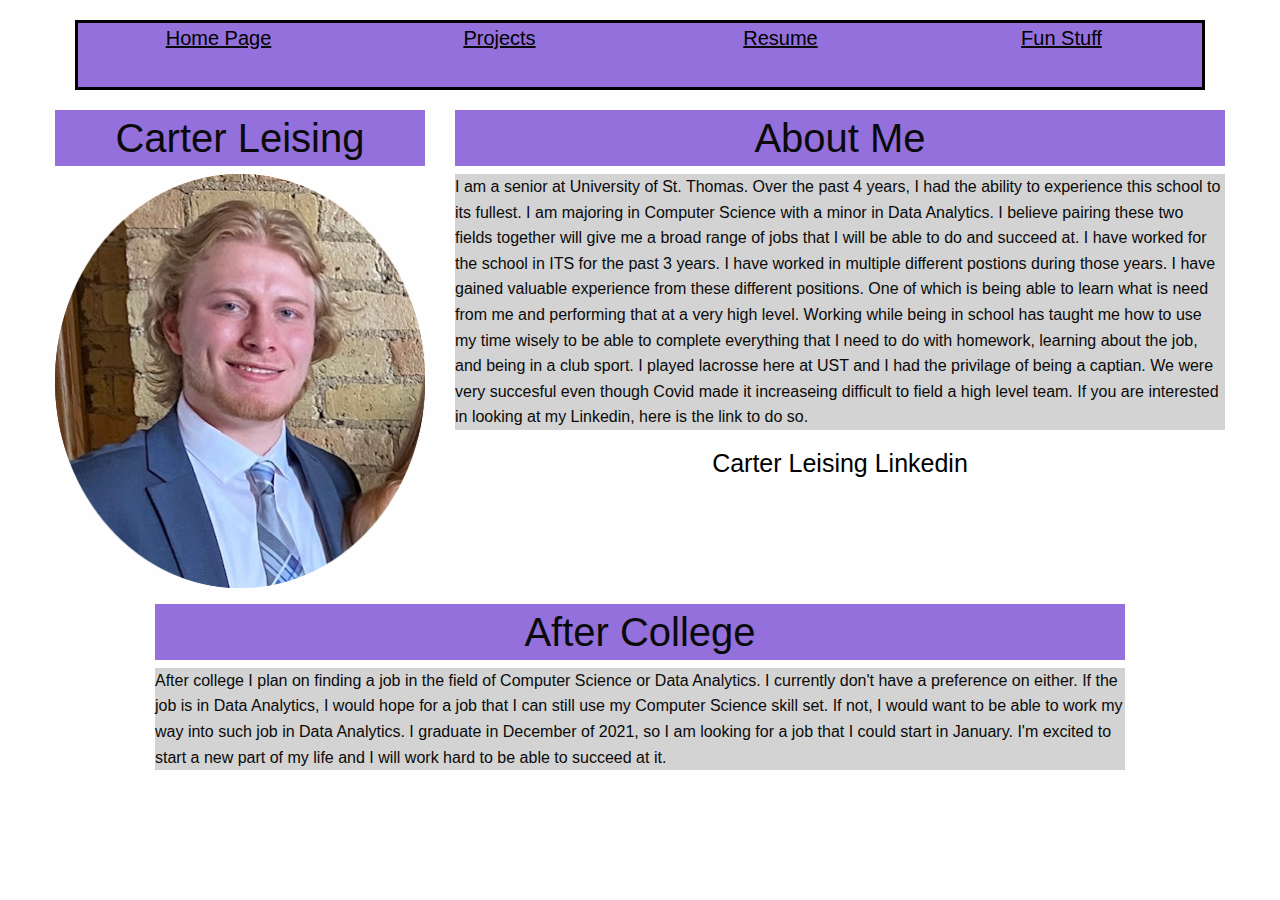
<file: index.html>
<!DOCTYPE html>
<html>
<head>
	<meta charset="utf-8">
	<meta name="viewport" content="width=device-width, initial-scale=1.0">
	<title>Personal website</title>
	<link rel="stylesheet" href="css/foundation.css">
</head>
<body>
    <!-- main content within a `grid-container` -->
    <div class="grid-container">
        <!-- `grid-x` represents a row -->
        <div class="grid-x" style="height: 4.375rem; text-align: center; margin: 1.25rem; border: black; border-style: solid;">
          <div class="cell large-auto medium-auto small-6" style="background-color: mediumpurple; font-size: 1.25rem;"><u><a href="index.html">Home Page</a></u></div>
          <div class="cell large-auto medium-auto small-6" style="background-color: mediumpurple; font-size: 1.25rem;"><u><a href="projects.html">Projects</a></u></div>
          <div class="cell large-auto medium-auto small-6" style="background-color: mediumpurple; font-size: 1.25rem;"><u><a href="resume.html">Resume</a></u></div>
          <div class="cell large-auto medium-auto small-6" style="background-color: mediumpurple; font-size: 1.25rem;"><u><a href="fun.html">Fun Stuff</a></u></div>
      </div>
    
    
       
        <div class="grid-x grid-padding-x">
            <div class="cell large-4 large-cell-block-y" style="text-align: center;">
              <h2 style="text-align: center; background-color: mediumpurple">Carter Leising</h2>
              <p><img src="img/Carter-headshot.png" alt="Headshot"></p>
            </div>
            <div class="cell large-8 large-cell-block-y">
              <h2 style="text-align: center;  background-color: mediumpurple">About Me</h2>
              <p style="background-color: lightgray">I am a senior at University of St. Thomas. Over the past 4 years, I had the ability to experience this school to its fullest.
                I am majoring in Computer Science with a minor in Data Analytics. I believe pairing these two fields together will give me a broad range of jobs that I will be able to do and succeed at.
                I have worked for the school in ITS for the past 3 years. I have worked in multiple different postions during those years. I have gained valuable experience from these different positions.
                One of which is being able to learn what is need from me and performing that at a very high level. Working while being in school has taught me how to use my time wisely to be able to complete
                everything that I need to do with homework, learning about the job, and being in a club sport. I played lacrosse here at UST and I had the privilage of being a captian.
                We were very succesful even though Covid made it increaseing difficult to field a high level team. If you are interested in looking at my Linkedin, here is the link to do so.
                <p>
                  <a href="https://www.linkedin.com/in/carter-leising/" target="_blank"><h4 style="text-align: center;">Carter Leising Linkedin</a></h4>
                </p>
              </p>
            </div>
        </div>
        <div class="grid-x grid-padding-x">
          <div class="cell large-1">
          </div>
          <div class="cell large-auto">
            <h2 style="text-align: center; background-color: mediumpurple">After College</h2>
            <p style="background-color: lightgray">
              After college I plan on finding a job in the field of Computer Science or Data Analytics. I currently don't have a preference on either.
              If the job is in Data Analytics, I would hope for a job that I can still use my Computer Science skill set. If not, I would want to be able to
              work my way into such job in Data Analytics. I graduate in December of 2021, so I am looking for a job that I could start in January. I'm excited
              to start a new part of my life and I will work hard to be able to succeed at it.
            </p>
          </div>
          <div class="cell large-1">
          </div>
        </div>
    </div>
    <!-- include before closing </body> tag -->
    <script src="js/vendor.js"></script>
    <script src="js/foundation.js"></script>
</body>
</html>
</file>
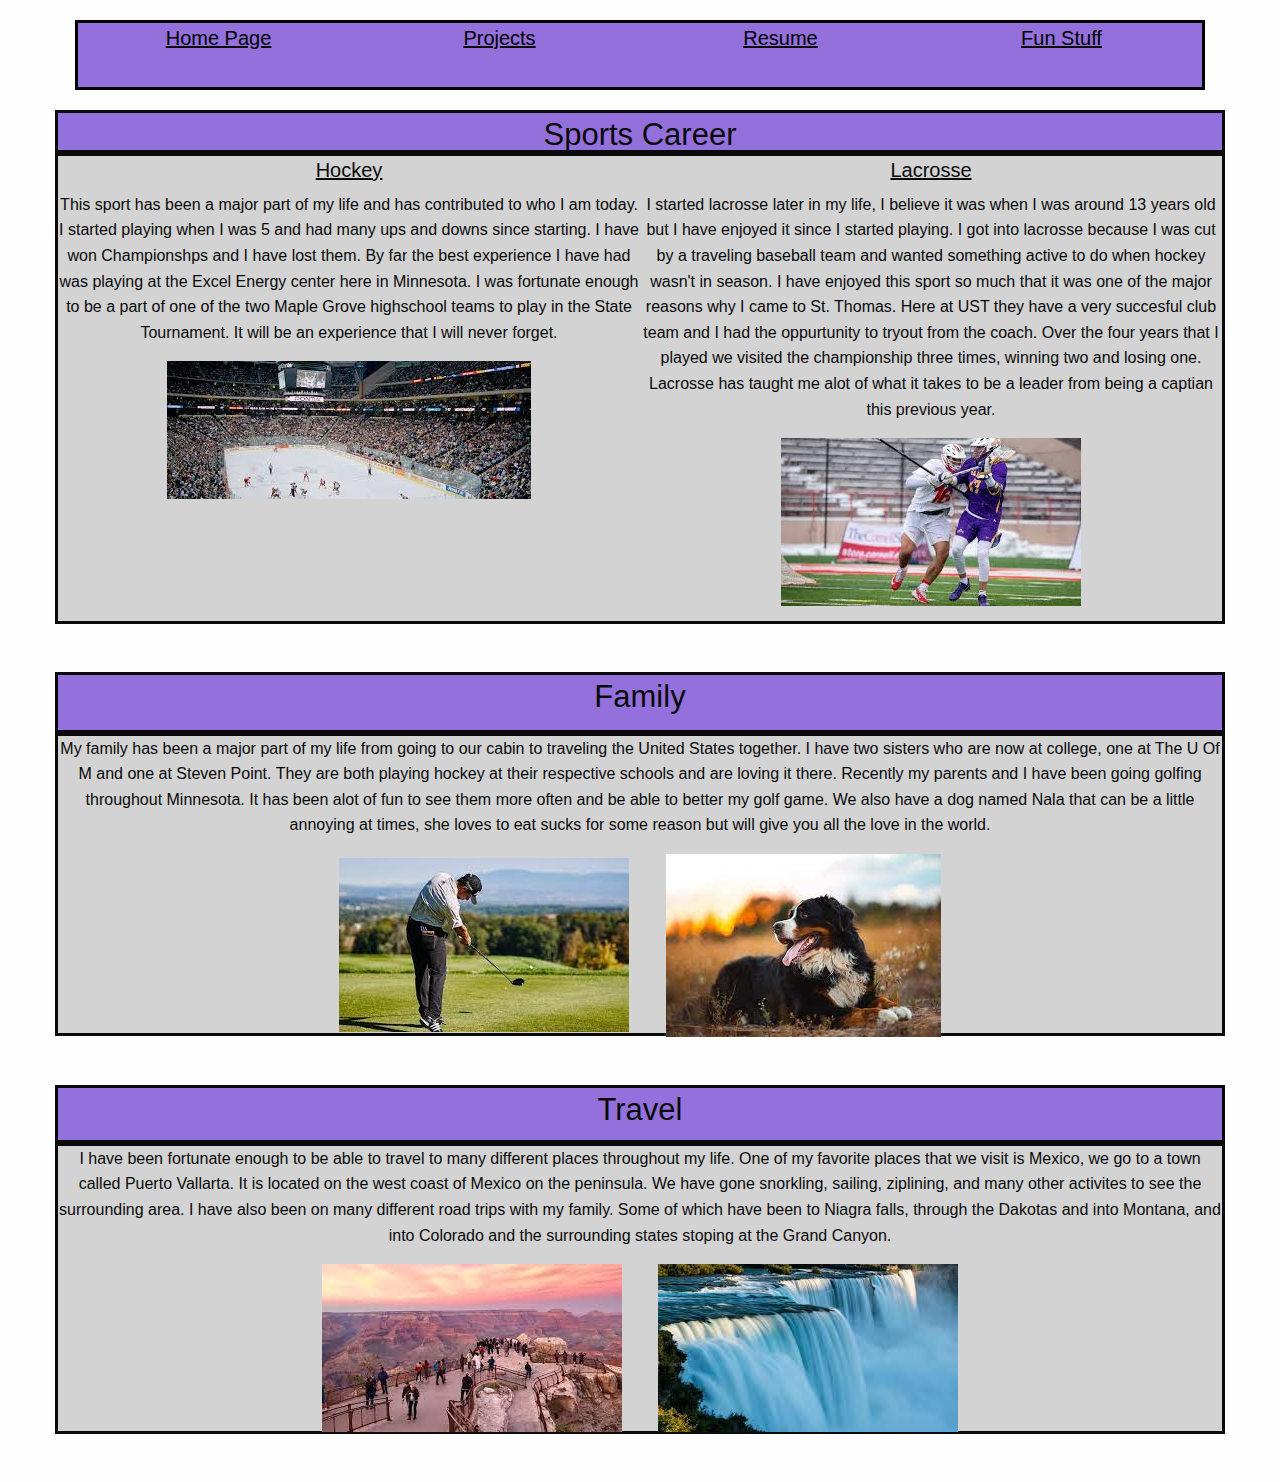
<file: fun.html>
<!DOCTYPE html>
<html>
<head>
	<meta charset="utf-8">
	<meta name="viewport" content="width=device-width, initial-scale=1.0">
	<title>Personal website</title>
	<link rel="stylesheet" href="css/foundation.css">
</head>
<body>
    <!-- main content within a `grid-container` -->
    <div class="grid-container">
        <!-- `grid-x` represents a row -->
        <div class="grid-x" style="height: 4.375rem; text-align: center; margin: 1.25rem; border: black; border-style: solid;">
            <div class="cell large-auto medium-auto small-6" style="background-color: mediumpurple; font-size: 1.25rem;"><u><a href="index.html">Home Page</a></u></div>
            <div class="cell large-auto medium-auto small-6" style="background-color: mediumpurple; font-size: 1.25rem;"><u><a href="projects.html">Projects</a></u></div>
            <div class="cell large-auto medium-auto small-6" style="background-color: mediumpurple; font-size: 1.25rem;"><u><a href="resume.html">Resume</a></u></div>
            <div class="cell large-auto medium-auto small-6" style="background-color: mediumpurple; font-size: 1.25rem;"><u><a href="fun.html">Fun Stuff</a></u></div>
        </div>
    </div>
    <div class="grid-container">
        <div class="grid-x" style="margin-bottom: 3rem;">
            <div class="grid-y">
                <div class="cell large-1" style="text-align: center; border: solid; background-color: mediumpurple;">
                 <h3>Sports Career</h3>
                </div>
                <div class="cell large-11" style="text-align: center; border: solid; background-color: lightgray; font-size: 1rem;">
                    <div class="grid-x">
                        <div class="cell large-6" style="">
                            <h5><u>Hockey</u></h5>
                             <p> This sport has been a major part of my life and has contributed to who I am today. I started playing when I was 5 and had many ups and downs since starting. I have won 
                              Championshps and I have lost them. By far the best experience I have had was playing at the Excel Energy center here in Minnesota. I was fortunate enough to be a part
                              of one of the two Maple Grove highschool teams to play in the State Tournament. It will be an experience that I will never forget.
                            </p>
                            <p>
                                <img src="img/excelEnergy.jpeg">
                             </p>
                        </div>
                    
                        <div class="cell large-6" style="">
                            <h5><u>Lacrosse</u></h5>
                            <p>
                                I started lacrosse later in my life, I believe it was when I was around 13 years old but I have enjoyed it since I started playing. I got into lacrosse because I was cut by
                                a traveling baseball team and wanted something active to do when hockey wasn't in season. I have enjoyed this sport so much that it was one of the major reasons
                                why I came to St. Thomas. Here at UST they have a very succesful club team and I had the oppurtunity to tryout from the coach. Over the four years that I played we visited 
                                the championship three times, winning two and losing one. Lacrosse has taught me alot of what it takes to be a leader from being a captian this previous year.
                            </p>
                                <img src="img/lacrosseField.jpeg">
                        </div>
                    </div>
                </div>
            </div>
        </div>
        <div class="grid-x" style="margin-bottom: 3rem; text-align: center;">
            <div class="grid-y">
                <div class="cell large-2" style="text-align: center; border: solid; background-color: mediumpurple;">
                 <h3>Family</h3>
                </div>
                <div class="cell large-10" style="text-align: center; border: solid; background-color: lightgray; font-size: 1rem;">
                    <p>
                        My family has been a major part of my life from going to our cabin to traveling the United States together. I have two sisters who are now at college, one at The U Of M and 
                        one at Steven Point. They are both playing hockey at their respective schools and are loving it there. Recently my parents and I have been going golfing throughout Minnesota.
                        It has been alot of fun to see them more often and be able to better my golf game. We also have a dog named Nala that can be a little annoying at times, she loves to eat sucks for 
                        some reason but will give you all the love in the world.
                    </p>
                    <img src="img/Golf.jpeg" style="margin-right: 2rem;"> <img src="img/Dog.jpeg">
                </div>
            </div>
        </div>
        <div class="grid-x" style="margin-bottom: 3rem;">
            <div class="grid-y">
                <div class="cell large-2" style="text-align: center; border: solid; background-color: mediumpurple;">
                 <h3>Travel</h3>
                </div>
                <div class="cell large-10" style="text-align: center; border: solid; background-color: lightgray; font-size: 1rem;">
                     <p>I have been fortunate enough to be able to travel to many different places throughout my life. One of my favorite places that we visit is Mexico, we go to a town
                      called Puerto Vallarta. It is located on the west coast of Mexico on the peninsula. We have gone snorkling, sailing, ziplining, and many other activites to see the
                       surrounding area. I have also been on many different road trips with my family. Some of which have been to Niagra falls, through the Dakotas and into Montana, and into Colorado
                       and the surrounding states stoping at the Grand Canyon.
                    </p>
                    <img src="img/GrandCanyon.jpeg" style="margin-right: 2rem;"> <img src="img/NiagraFalls.jpeg">
                </div>
            </div>
        </div>
    </div>    
    <!-- include before closing </body> tag -->
    <script src="js/vendor.js"></script>
    <script src="js/foundation.js"></script>
</body>
</html>
</file>
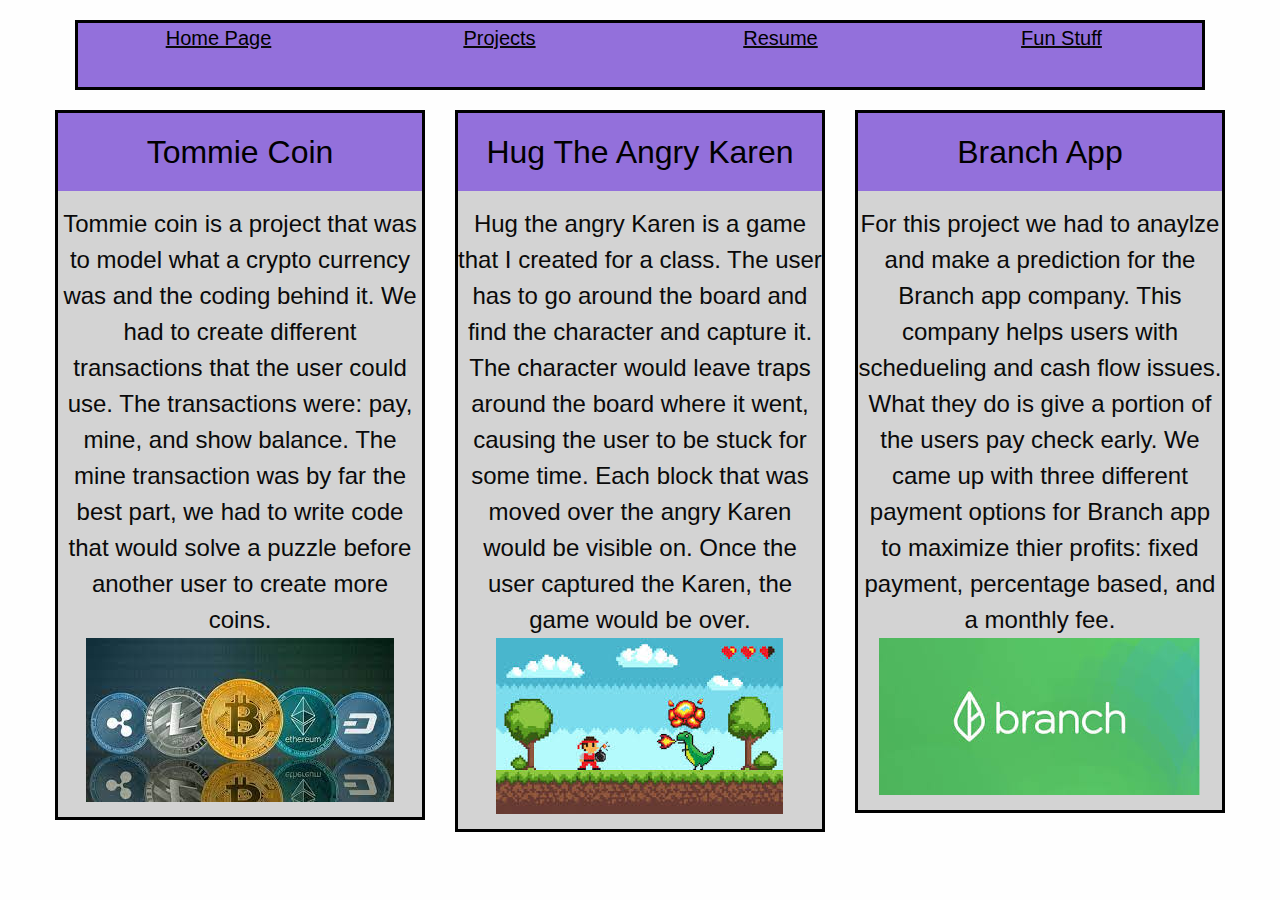
<file: projects.html>
<!DOCTYPE html>
<html>
<head>
	<meta charset="utf-8">
	<meta name="viewport" content="width=device-width, initial-scale=1.0">
	<title>Personal website</title>
	<link rel="stylesheet" href="css/foundation.css">
</head>
<body>
    <!-- main content within a `grid-container` -->
    <div class="grid-container">
        <!-- `grid-x` represents a row -->
        <div class="grid-x" style="height: 4.375rem; text-align: center; margin: 1.25rem; border: black; border-style: solid;">
            <div class="cell large-auto medium-auto small-6" style="background-color: mediumpurple; font-size: 1.25rem;"><u><a href="index.html">Home Page</a></u></div>
            <div class="cell large-auto medium-auto small-6" style="background-color: mediumpurple; font-size: 1.25rem;"><u><a href="projects.html">Projects</a></u></div>
            <div class="cell large-auto medium-auto small-6" style="background-color: mediumpurple; font-size: 1.25rem;"><u><a href="resume.html">Resume</a></u></div>
            <div class="cell large-auto medium-auto small-6" style="background-color: mediumpurple; font-size: 1.25rem;"><u><a href="fun.html">Fun Stuff</a></u></div>
        </div>
    </div>
    <div class="grid-container">
        <div class="grid-x grid-padding-x">
            <div class="cell large-4 medium-6">
                <div class="grid-y grid-padding-y" style="margin-bottom: 1rem; text-align: center; border: black; border-style: solid;">
                    <div class="cell large-4" style="background-color: white; font-size: 2rem; background-color: mediumpurple"><a href="projects/proj4files.zip" download>Tommie Coin</a></div>
                    <div class="cell large-4" style="font-size: 1.5rem; background-color: lightgrey;">Tommie coin is a project that was to model what a crypto currency was and the coding behind it. We had to create 
                        different transactions that the user could use. The transactions were: pay, mine, and show balance. The mine transaction was by far the best part, we had to write code that 
                        would solve a puzzle before another user to create more coins.
                        <div class="hide-for-small-only">
                            <img src="img/Crypto.jpeg">
                        </div>
                    </div>
                    <div class="show-for-small-only" style="background-color: lightgray;">
                        <img src="img/Crypto.jpeg">
                    </div>
                </div>
            </div>
            <div class="cell large-4 medium-6">
                <div class="grid-y grid-padding-y" style="margin-bottom: 1rem; text-align: center; border: black; border-style: solid;">
                    <div class="cell large-4" style="background-color: white; font-size: 2rem; background-color: mediumpurple"><a href="projects/HugTheAngryKaren.zip" download>Hug The Angry Karen</a></div>
                    <div class="cell large-4" style="font-size: 1.5rem; background-color: lightgrey;">Hug the angry Karen is a game that I created for a class. The user has to go around the board and find the character and capture it.
                        The character would leave traps around the board where it went, causing the user to be stuck for some time. Each block that was moved over the angry Karen would be visible on. Once the 
                        user captured the Karen, the game would be over.
                        <div class="hide-for-small-only">
                            <img src="img/Angry.jpeg">
                        </div>
                    </div>
                    <div class="show-for-small-only" style="background-color: lightgray;">
                        <img src="img/Angry.jpeg">
                    </div>
                </div>
            </div>
            <div class="cell large-4 hide-for-medium-only">
                <div class="grid-y grid-padding-y" style="margin-bottom: 1rem; text-align: center; border: black; border-style: solid;">
                    <div class="cell large-4" style="background-color: white; font-size: 2rem; background-color: mediumpurple"><a href="projects/Final Branch Project Paper.docx" download>Branch App</a></div>
                    <div class="cell large-4" style="font-size: 1.5rem; background-color: lightgrey;">For this project we had to anaylze and make a prediction for the Branch app company. This company helps
                        users with schedueling and cash flow issues. What they do is give a portion of the users pay check early. We came up with three different payment options for Branch app to maximize thier profits: fixed payment, percentage based, and a monthly fee.
                        <div class="hide-for-small-only">
                            <img src="img/BranchApp.jpeg">
                        </div>
                    </div>
                    <div class="show-for-small-only" style="background-color: lightgray;">
                        <img src="img/BranchApp.jpeg">
                    </div>
                </div>
            </div>
            <div class="cell show-for-medium-only">
                <div class="grid-y grid-padding-y" style="margin-bottom: 1rem; text-align: center; border: black; border-style: solid;">
                    <div class="cell large-4" style="background-color: white; font-size: 2rem; background-color: mediumpurple">Branch App</div>
                    <div class="cell large-4" style="font-size: 1.5rem; background-color: lightgrey; height: 25rem;">For this project we had to anaylze and make a prediction for the Branch app company. This company helps
                        users with schedueling and cash flow issues. What they do is give a portion of the users pay check early. We came up with three different payment options for Branch app to maximize thier profits: fixed payment, percentage based, and a monthly fee.
                            <p><img src="img/BranchApp.jpeg"></p>
                    </div>
            </div>
        </div>
    <!-- include before closing </body> tag -->
    <script src="js/vendor.js"></script>
    <script src="js/foundation.js"></script>
</body>
</html>
</file>
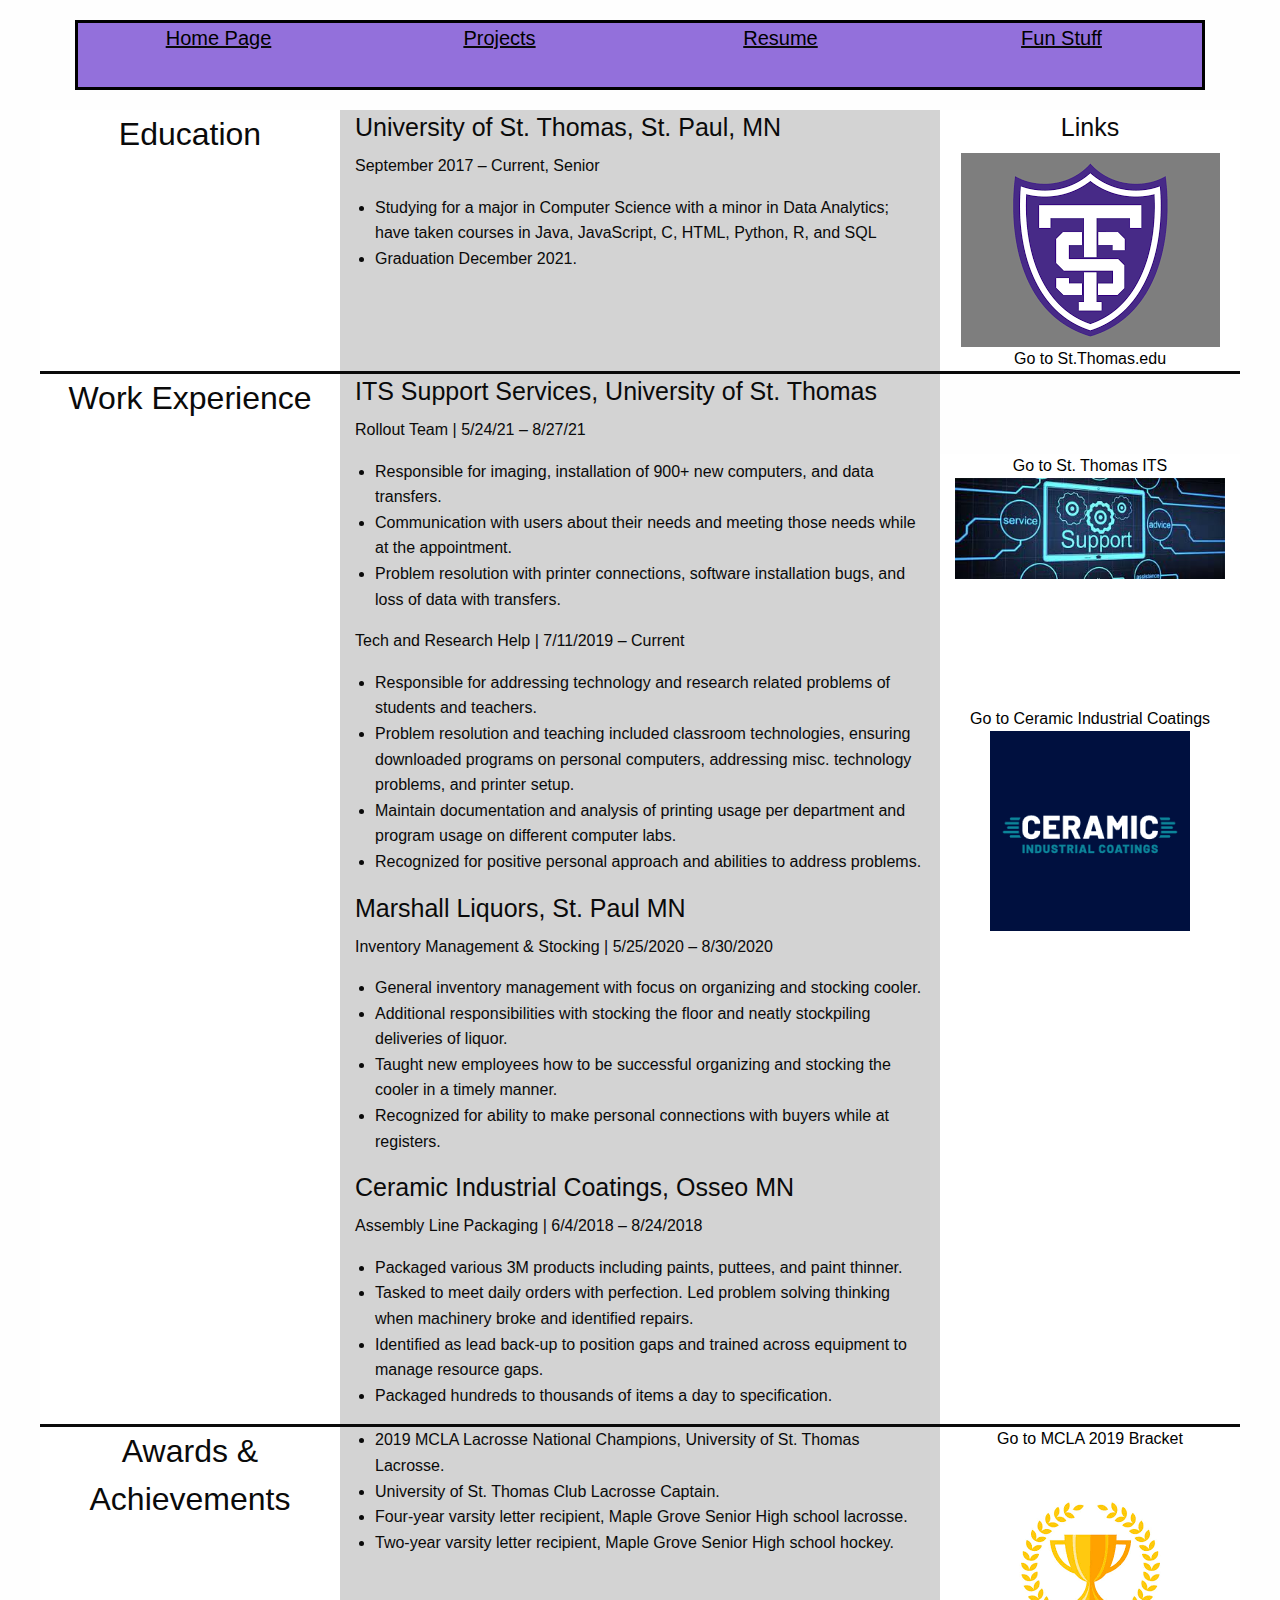
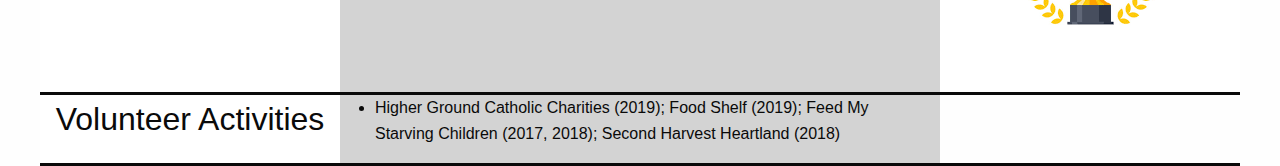
<file: resume.html>
<!DOCTYPE html>
<html>
<head>
	<meta charset="utf-8">
	<meta name="viewport" content="width=device-width, initial-scale=1.0">
	<title>Personal website</title>
	<link rel="stylesheet" href="css/foundation.css">
</head>
<body>
    <!-- main content within a `grid-container` -->
    <div class="grid-container">
        <!-- `grid-x` represents a row -->
        <div class="grid-x" style="height: 4.375rem; text-align: center; margin: 1.25rem; border: black; border-style: solid;">
            <div class="cell large-auto medium-auto small-6" style="background-color: mediumpurple; font-size: 1.25rem;"><u><a href="index.html">Home Page</a></u></div>
            <div class="cell large-auto medium-auto small-6" style="background-color: mediumpurple; font-size: 1.25rem;"><u><a href="projects.html">Projects</a></u></div>
            <div class="cell large-auto medium-auto small-6" style="background-color: mediumpurple; font-size: 1.25rem;"><u><a href="resume.html">Resume</a></u></div>
            <div class="cell large-auto medium-auto small-6" style="background-color: mediumpurple; font-size: 1.25rem;"><u><a href="fun.html">Fun Stuff</a></u></div>
        </div>

        <div class="grid-x grid-padding-x" style="border-bottom: solid;">
            <div class="cell large-3" style="background-color: white; font-size: 2rem; text-align: center;">Education</div>
            <div class="cell large-6" style="background-color: lightgray; font-size: 1rem;">
                <h4>University of St. Thomas, St. Paul, MN</h4>
                <p>September 2017 – Current, Senior</p>
                <ul>
                    <li>Studying for a major in Computer Science with a minor in Data Analytics; have taken courses in Java, JavaScript, C, HTML, Python, R, and SQL</li>
                    <li>Graduation December 2021.</li>
                </ul>
            </div>
            <div class="cell large-3 hide-for-small-only hide-for-medium-only" style="background-color: white; font-size: 1rem; text-align: center;">
                <h4>Links</h4>
                <a href="https://www.stthomas.edu/" target="_blank"><img src="img/StThomas-logo.png">Go to St.Thomas.edu</a>
            </div>
            <div class="cell small-auto show-for-small-only" style="background-color: white; font-size: 1rem; text-align: center;">
                <a href="https://www.stthomas.edu/" target="_blank"><img src="img/StThomas-logo.png"><p>Go to St.Thomas.edu</p></a>
            </div>
            <div class="show-for-medium-only medium-auto" style="background-color: white; font-size: 1rem; text-align: center;">
                <a href="https://www.stthomas.edu/" target="_blank"><img src="img/StThomas-logo.png"><p>Go to St.Thomas.edu</p> </a>
            </div>
            
        </div>
        <div class="grid-x grid-padding-x" style="border-bottom: solid;">
            <div class="cell large-3" style="background-color: white; font-size: 2rem; text-align: center;">Work Experience</div>
            <div class="cell large-6" style="background-color: lightgray; font-size: 1rem;">
                <h4>ITS Support Services, University of St. Thomas</h4>
                <p>Rollout Team | 5/24/21 – 8/27/21</p>
                <ul>
                    <li>Responsible for imaging, installation of 900+ new computers, and data transfers.</li>
                    <li>Communication with users about their needs and meeting those needs while at the appointment.</li>
                    <li>Problem resolution with printer connections, software installation bugs, and loss of data with transfers.</li>
                </ul>
                <p>Tech and Research Help | 7/11/2019 – Current</p>
                <ul>
                    <li>Responsible for addressing technology and research related problems of students and teachers.</li>
                    <li>Problem resolution and teaching included classroom technologies, ensuring downloaded programs on personal computers, addressing misc. technology problems, and printer setup.</li>
                    <li>Maintain documentation and analysis of printing usage per department and program usage on different computer labs.</li>
                    <li>Recognized for positive personal approach and abilities to address problems.</li>
                </ul>
                <h4>Marshall Liquors, St. Paul MN</h4>
                <p>Inventory Management & Stocking | 5/25/2020 – 8/30/2020</p>
                <ul>
                    <li>General inventory management with focus on organizing and stocking cooler.</li>
                    <li>Additional responsibilities with stocking the floor and neatly stockpiling deliveries of liquor.</li>
                    <li>Taught new employees how to be successful organizing and stocking the cooler in a timely manner.</li>
                    <li>Recognized for ability to make personal connections with buyers while at registers.</li>
                </ul>
                <h4>Ceramic Industrial Coatings, Osseo MN</h4>
                <p>Assembly Line Packaging | 6/4/2018 – 8/24/2018</p>
                <ul>
                    <li>Packaged various 3M products including paints, puttees, and paint thinner.</li>
                    <li>Tasked to meet daily orders with perfection. Led problem solving thinking when machinery broke and identified repairs.</li>
                    <li>Identified as lead back-up to position gaps and trained across equipment to manage resource gaps.</li>
                    <li>Packaged hundreds to thousands of items a day to specification.</li>
                </ul>
            </div>
            <div class="cell large-3 hide-for-small-only hide-for-medium-only" style="background-color: white; font-size: 1rem; text-align: center; margin-top: 5rem;">
                <a href="https://www.stthomas.edu/its/" target="_blank">Go to St. Thomas ITS<img src="img/ITS.jpeg" style="margin-bottom: 8rem;"></a>
                <a href="https://paints.com/" target="_blank">Go to Ceramic Industrial Coatings<img src="img/CeramicIndustrial.png"></a>
            </div>
            <div class="show-for-small-only small-12" style="background-color: white; font-size: 1rem; text-align: center;">
                <a href="https://www.stthomas.edu/its/" target="_blank">Go to St. Thomas ITS<p><img src="img/ITS.jpeg"></p></a>
                <a href="https://paints.com/" target="_blank">Go to Ceramic Industrial Coatings<p><img src="img/CeramicIndustrial.png"></p></a>
            </div>
            <div class="show-for-medium-only medium-auto" style="background-color: white; font-size: 1rem; text-align: center;">
                <a href="https://www.stthomas.edu/its/" target="_blank">Go to St. Thomas ITS<p><img src="img/ITS.jpeg"></p></a>
                <a href="https://paints.com/" target="_blank">Go to Ceramic Industrial Coatings<p><img src="img/CeramicIndustrial.png"></p></a>
            </div>
        </div>
        <div class="grid-x grid-padding-x" style="border-bottom: solid;">
            <div class="cell large-3" style="background-color: white; font-size: 2rem; text-align: center;">Awards & Achievements</div>
            <div class="cell large-6" style="background-color: lightgray; font-size: 1rem">
                <ul>
                    <li>2019 MCLA Lacrosse National Champions, University of St. Thomas Lacrosse.</li>
                    <li>University of St. Thomas Club Lacrosse Captain.</li>
                    <li>Four-year varsity letter recipient, Maple Grove Senior High school lacrosse.</li>
                    <li>Two-year varsity letter recipient, Maple Grove Senior High school hockey.</li>
                </ul>
            </div>
            <div class="cell large-3" style="background-color: white; font-size: 1rem; text-align: center;"><a href="https://mcla.us/tournaments/view/86" target="_blank">Go to MCLA 2019 Bracket<p><img src="img/Trophy.png"></p></a></div>

        </div>
        <div class="grid-x grid-padding-x" style="border-bottom: solid;">
            <div class="cell large-3" style="background-color: white; font-size: 2rem; text-align: center;">Volunteer Activities</div>
            <div class="cell large-6" style="background-color: lightgray; font-size: 1rem;">
                <ul>
                    <li>Higher Ground Catholic Charities (2019); Food Shelf (2019); Feed My Starving Children (2017, 2018); Second Harvest Heartland (2018)</li>
                </ul>
            </div>
        </div>

    </div>
    <!-- include before closing </body> tag -->
    <script src="js/vendor.js"></script>
    <script src="js/foundation.js"></script>
</body>
</html>
</file>
